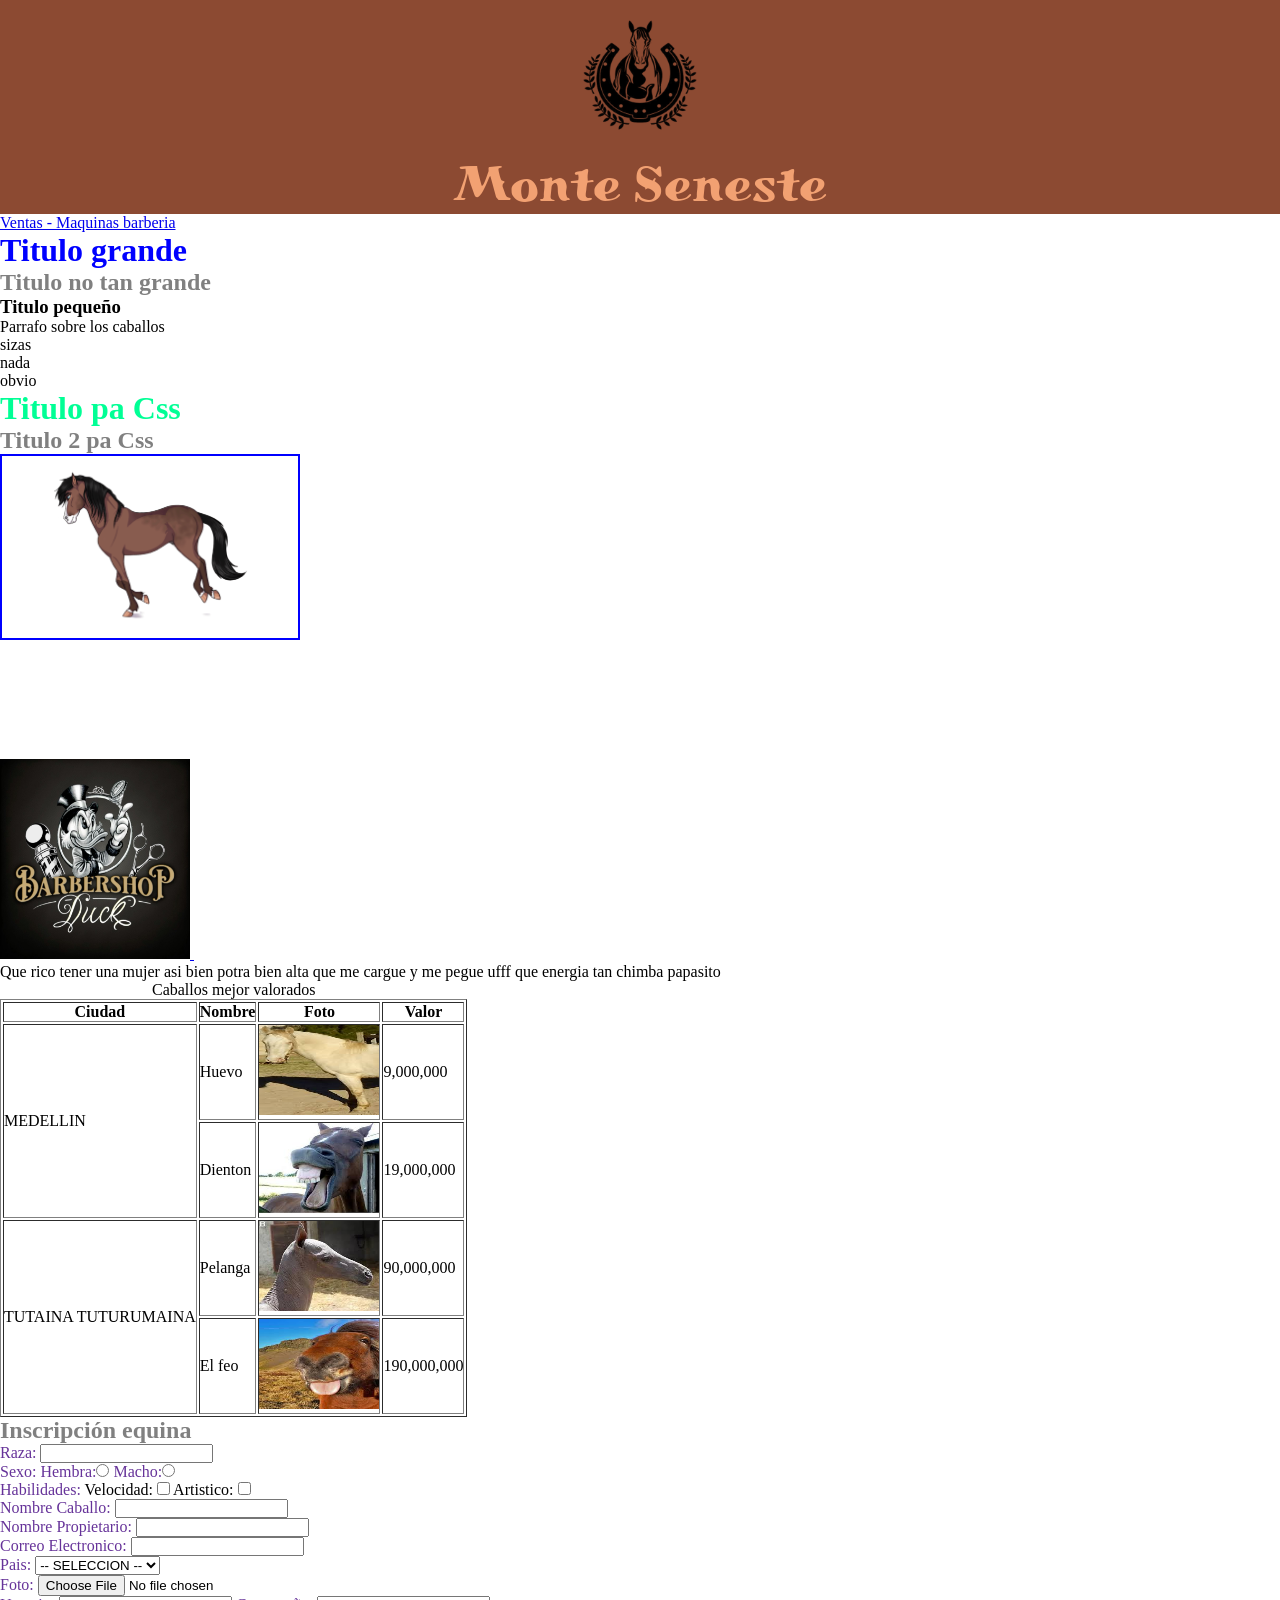
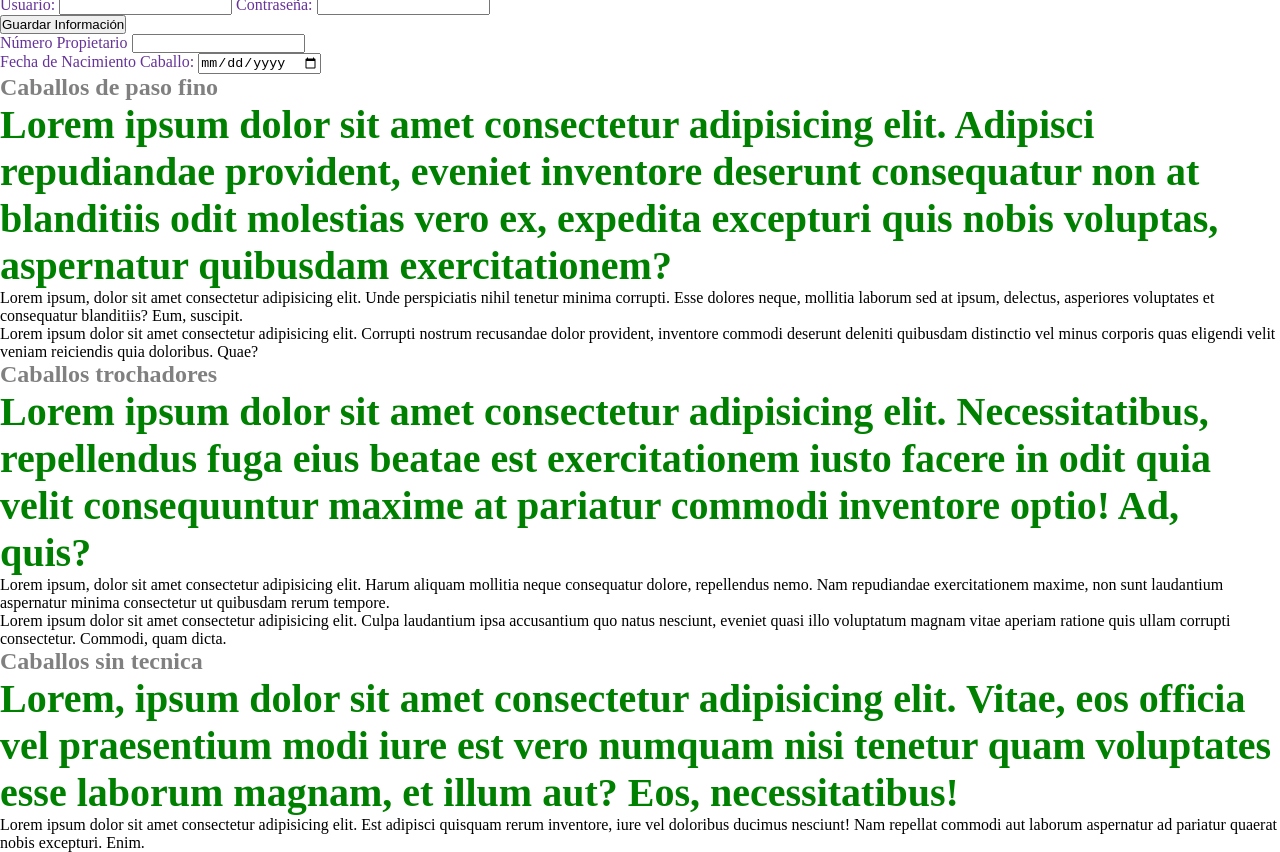
<file: index.html>
<!DOCTYPE html>
<html lang="en">

    <!-- CTRL + Ñ PARA ABRIR LA TERMINAR GIT -->
    <!-- PARA ADICIONAR TODO ES GIT ADD Y DEPENDE SI SE ADICIONA TODO ES CON * -->

    <!-- ESTO ES EL CODIGO CSS ORGANIZADO EN EL MISMO DOCUMENTO (PARA COMENTAR ES CTRL + K + U)-->
     

<head>
    <!-- SE LE DA MAS PRIORIDAD A LA ULTIMA REFERENCIA POR EL ESTILO CASCADA  -->
    <link rel="preconnect" href="https://fonts.googleapis.com">
    <link rel="preconnect" href="https://fonts.gstatic.com" crossorigin>
    <link href="https://fonts.googleapis.com/css2?family=Miltonian+Tattoo&display=swap" rel="stylesheet">
    <link rel="stylesheet" href="css/estiloDark.css">
    <link rel="stylesheet" href="css/estilospropios.css">
    <meta charset="UTF-8">
    <meta name="viewport" content="width=, initial-scale=1.0">
    <title>Primer Clase</title>
</head>

<body>

    <section id="cabeza">

        <div id="cajaLogo">
            <center>
            <img src="imagenes/Logosinfondo.png" id="fotoCaballo">
            </center>
        </div>

        <div id="textoLogo" class="miltonian-tattoo-regular">
            Monte Seneste
        </div>


    </section>

    

    <nav>
        <a href="venta.html">Ventas - Maquinas barberia</a>

    </nav>

    <!-- EL CODIGO CSS EN EL MISMO DOCUMENTO NO ORGANIZADO (PARA COMENTAR ES CTRL + K + U)-->
    <!-- SE LE DA MAS PRIORIDAD AL ESTILO DENTRO DE LA ETIQUETA   -->
    <h1 style="color:blue">Titulo grande</h1>


    <h2>Titulo no tan grande</h2>
    <h3>Titulo pequeño</h3>

    <p>Parrafo sobre los caballos</p>

    <ul>
        <li>sizas</li>
        <li>nada</li>
        <li>obvio</li>
    </ul>

    <h1>Titulo pa Css</h1>
    <h2>Titulo 2 pa Css</h2>
    <a href="https://es.wikipedia.org/wiki/Equus_ferus_caballus">

        
        <img src="imagenes/animacion 22.gif" id="fotoanimada" class="bordes">

    </a>

    <br>
    <a href="https://co.pinterest.com/dscreart/logo-barber-shop/"> 
    <img src="imagenes/logo.jpg" width="190" height="200">
    </a>


    <iframe width="560" height="315" src="https://www.youtube.com/embed/NhzYKQcUGx4?si=0liaYI6jAlTQjU_j" title="YouTube video player" frameborder="0" allow="accelerometer; autoplay; clipboard-write; encrypted-media; gyroscope; picture-in-picture; web-share" referrerpolicy="strict-origin-when-cross-origin" allowfullscreen></iframe>

    <p>
        Que rico tener una mujer asi bien potra bien alta que me cargue y me pegue ufff que energia tan chimba papasito
    </p>

    <table border>
        <caption>Caballos mejor valorados</caption>
        <thead>
            <tr>
               <th>Ciudad</th>
               <th>Nombre</th>
               <th>Foto</th>
               <th>Valor</th>
            </tr>
        </thead>

            <tbody>
        <tr>
            <td rowspan="2">MEDELLIN</td>
            <td>Huevo</td>
            <td><img src="imagenes/Huevo.jpg" width="120" height="90"></td>
            <td>9,000,000</td>
        </tr>

        <tr>
            <td>Dienton</td>
            <td><img src="imagenes/Dienton.jpg" width="120" height="90"></td>
            <td>19,000,000</td>
       </tr>

       <tr>
            <td rowspan="2">TUTAINA TUTURUMAINA</td>
            <td>Pelanga</td>
            <td><img src="imagenes/Pelanga.jpg" width="120" height="90"></td>
            <td>90,000,000</td>
        </tr>

        <tr>
            <td>El feo</td>
            <td><img src="imagenes/El feo.jpg" width="120" height="90"></td>
            <td>190,000,000</td>
       </tr>
    </tbody>

    </table>

    <section>

        <h2>Inscripción equina</h2>

        <form  action="" method="">

        <label for="raza">Raza: </label>
        <input type="text" name="razCaballo" id="raza_caballo" autocomplete="off" required>

        <br>
        <label for="sexo">Sexo: </label>
        <label>Hembra:</label><input type="radio" name="sexoCaballo" id="">
        <label>Macho:</label><input type="radio" name="sexoCaballo" id="">

        <br>
        <label for="habilidades">Habilidades: </label>
        Velocidad: <input type="checkbox">
        Artistico: <input type="checkbox">

        <br>
        <label for="nomCaballo">Nombre Caballo: </label>
        <input type="text" name="nomCaballo">

        <br>
        <label for="nomPropietario">Nombre Propietario: </label>
        <input type="text" name="nomPropietario" required>

        <br>
        <label for="correo">Correo Electronico: </label>
        <input type="email" name="correoPropietario" id="">
        
        <br>

        <label for="pais">Pais: </label>

        <select name="paisNacimientoCab" id="">
            <option value="0">-- SELECCION --</option>
            <option value="1">Colombia</option>
            <option value="2">Venezuela</option>
            <option value="3">Peru</option>
        </select>

        <br>
        <label for="">Foto: </label>
        <input type="file" name="fotoCaballo" id="">

        <br>
        <label for="usuario">Usuario: </label>
        <input type="text" name="usuario" id="" required>
        <label for="contrasena">Contraseña: </label>
        <input type="password" name="contrasena" id="" required>

        <br>
        <input type="submit" value="Guardar Información">

        <br>
        <label for="numPropietario">Número Propietario</label>
        <input type="number" name="numPropietario" required>

        <br>
        <label for="fecNaCaballo">Fecha de Nacimiento Caballo: </label>
        <input type="date" name="fecNaCaballo" id="">

        </form>

    </section>

    <section>
        <h2>
            Caballos de paso fino
        </h2>
        <p>Lorem ipsum dolor sit amet consectetur adipisicing elit. Adipisci repudiandae provident, eveniet inventore deserunt consequatur non at blanditiis odit molestias vero ex, expedita excepturi quis nobis voluptas, aspernatur quibusdam exercitationem?</p>
        <p>Lorem ipsum, dolor sit amet consectetur adipisicing elit. Unde perspiciatis nihil tenetur minima corrupti. Esse dolores neque, mollitia laborum sed at ipsum, delectus, asperiores voluptates et consequatur blanditiis? Eum, suscipit.</p>
        <p>Lorem ipsum dolor sit amet consectetur adipisicing elit. Corrupti nostrum recusandae dolor provident, inventore commodi deserunt deleniti quibusdam distinctio vel minus corporis quas eligendi velit veniam reiciendis quia doloribus. Quae?</p>

        <h2>
            Caballos trochadores
        </h2>
        <p>Lorem ipsum dolor sit amet consectetur adipisicing elit. Necessitatibus, repellendus fuga eius beatae est exercitationem iusto facere in odit quia velit consequuntur maxime at pariatur commodi inventore optio! Ad, quis?</p>
        <P>Lorem ipsum, dolor sit amet consectetur adipisicing elit. Harum aliquam mollitia neque consequatur dolore, repellendus nemo. Nam repudiandae exercitationem maxime, non sunt laudantium aspernatur minima consectetur ut quibusdam rerum tempore.</P>
        <p>Lorem ipsum dolor sit amet consectetur adipisicing elit. Culpa laudantium ipsa accusantium quo natus nesciunt, eveniet quasi illo voluptatum magnam vitae aperiam ratione quis ullam corrupti consectetur. Commodi, quam dicta.</p>

        <h2>
            Caballos sin tecnica
        </h2>
        <p>Lorem, ipsum dolor sit amet consectetur adipisicing elit. Vitae, eos officia vel praesentium modi iure est vero numquam nisi tenetur quam voluptates esse laborum magnam, et illum aut? Eos, necessitatibus!</p>
        <p>Lorem ipsum dolor sit amet consectetur adipisicing elit. Est adipisci quisquam rerum inventore, iure vel doloribus ducimus nesciunt! Nam repellat commodi aut laborum aspernatur ad pariatur quaerat nobis excepturi. Enim.</p>




    </section>

    

</html>
</file>
<file: css/estiloDark.css>
*{
    margin: 0;
    padding: 0;
    box-sizing: border-box;
}
.miltonian-tattoo-regular {
  font-family: "Miltonian Tattoo", serif;
  font-weight: 400;
  font-style: normal;
}

/* CON ETIQUETA SOLO SE ESCRIBE EL NOMBRE DE LA ETIQUETA */
h2
{
    color: gray;
}
/*CON ID ES CON #*/
#fotoCaballo
{
    width: 150px;
    height: 150px;
}
#fotoanimada
{
    width: 300px;
}
/*CON CLASE ES CON .*/
.bordes
{
    border:2px solid blue;
}
label 
{
    color:rebeccapurple;
}
h2 + p /*CON EL SIMBOLO DEL + SE SELECCIONAN SOLO LOS ADYACENTES AL H2 PARA MODIFICARLOS*/
{
    color: green;
    font-weight: bold;
    font-size: 40px;
}
/*CON EL SIMBOLO DE LA Ñ SE SELECCIONAN TODOS LOS H2 PARA MODIFICARLOS*/
/*CON EL SIMBOLO DEL * SE SELECCIONA TODO EL TEXTO PARA MODIFICARLOS*/

#cajaLogo
{
    width: 100%;
    /*border:2px solid black;*/
    background-color: #8C4A32;
    /*padding: 5px; /*ADICIONANDOLE YA SEA TOP, LEFT O RIGHT SE MUEVE A EL LADO QUE SE QUIERA*/
    /*margin: 10px; /*ADICIONANDOLE YA SEA TOP, LEFT O RIGHT SE MUEVE A EL LADO QUE SE QUIERA*/
}
#textoLogo{
    text-align: center;
    background-color: #8C4A32;
    color: #F2A172;
    font-size: 50px;
}
</file>
<file: css/estilospropios.css>
h1
    {
        color: #00ff95;
    }
</file>
